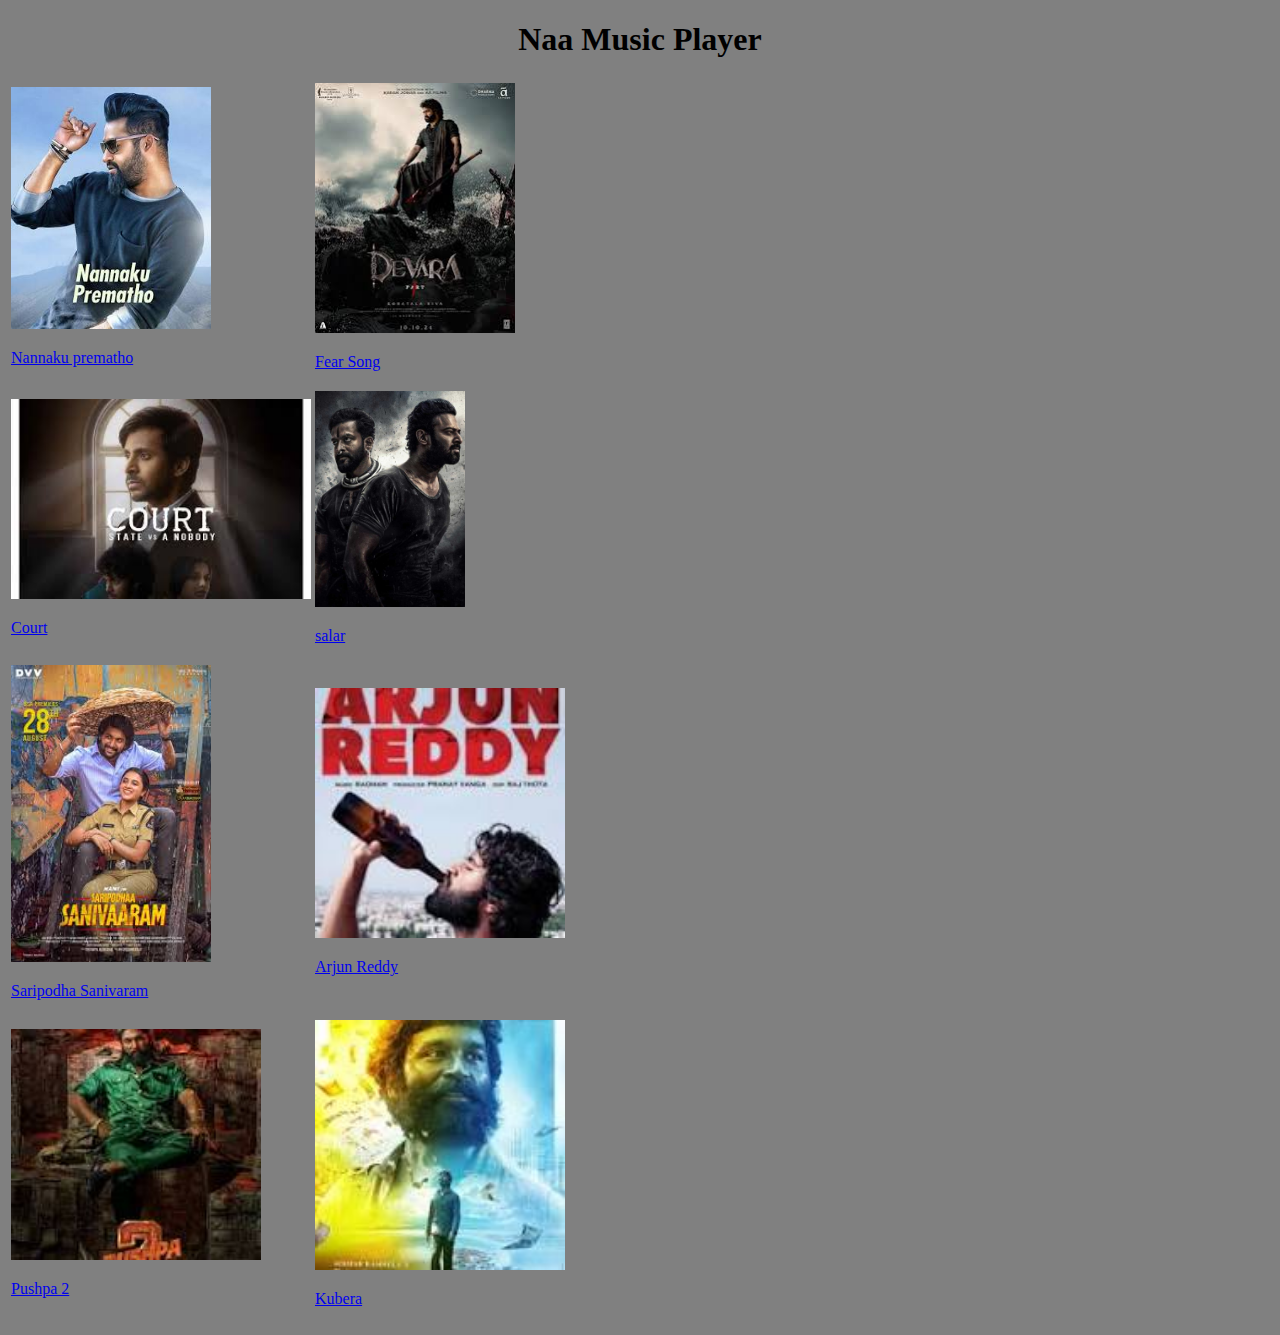
<file: index.html>
<!DOCTYPE html>
<html lang="en">
<head>
    <meta charset="UTF-8">
    <meta name="viewport" content="width=device-width, initial-scale=1.0">
    <title>Document</title>
</head>
<body style="background-color: grey;">
    <center><h1>Naa Music Player</h1></center>
    <table>
        <tr>
            
            <td>
                <a href="index 1.html" target="_blank">
                <img src="Nannaku.png" width="200px"><p>Nannaku prematho</p></a></td>
       
       <td>
        <a href="index 1.html" target="_blank">
                <img src="devara.png" width="200px"><p>Fear Song</p></a>
       </td>
       </tr>
       <tr>
       <td>
        <a href="index 1.html" target="_blank">
                <img src="court.jpg" width="300px"><p>Court</p></a>
       </td>
       <td>
        <a href="index 1.html" target="_blank">
                <img src="salar.png" width="150px"><p>salar</p></a>
       </td>
            </tr>
            <tr>
                <td>
                    <a href="index 1.html" target="_blank">
                <img src="saripodhq.jpg" width="200px"><p>Saripodha Sanivaram</p></a>
            </td>
                <td>
                    <a href="index 1.html" target="_blank">
                <img src="ar.jpg " width="250px"><p>Arjun Reddy</p></a>
            </td></tr>
            <tr>
                <td>
                    <a href="index 1.html" target="_blank">
                <img src="pushpa 2.jpg" width="250px"><p>Pushpa 2</p></a>
            </td>
                <td>
                    <a href="index 1.html" target="_blank">
                <img src="kubera.png" width="250px"><p>Kubera </p></a>
            </td>
            </tr>
    </table>
</body>
</html>
</file>
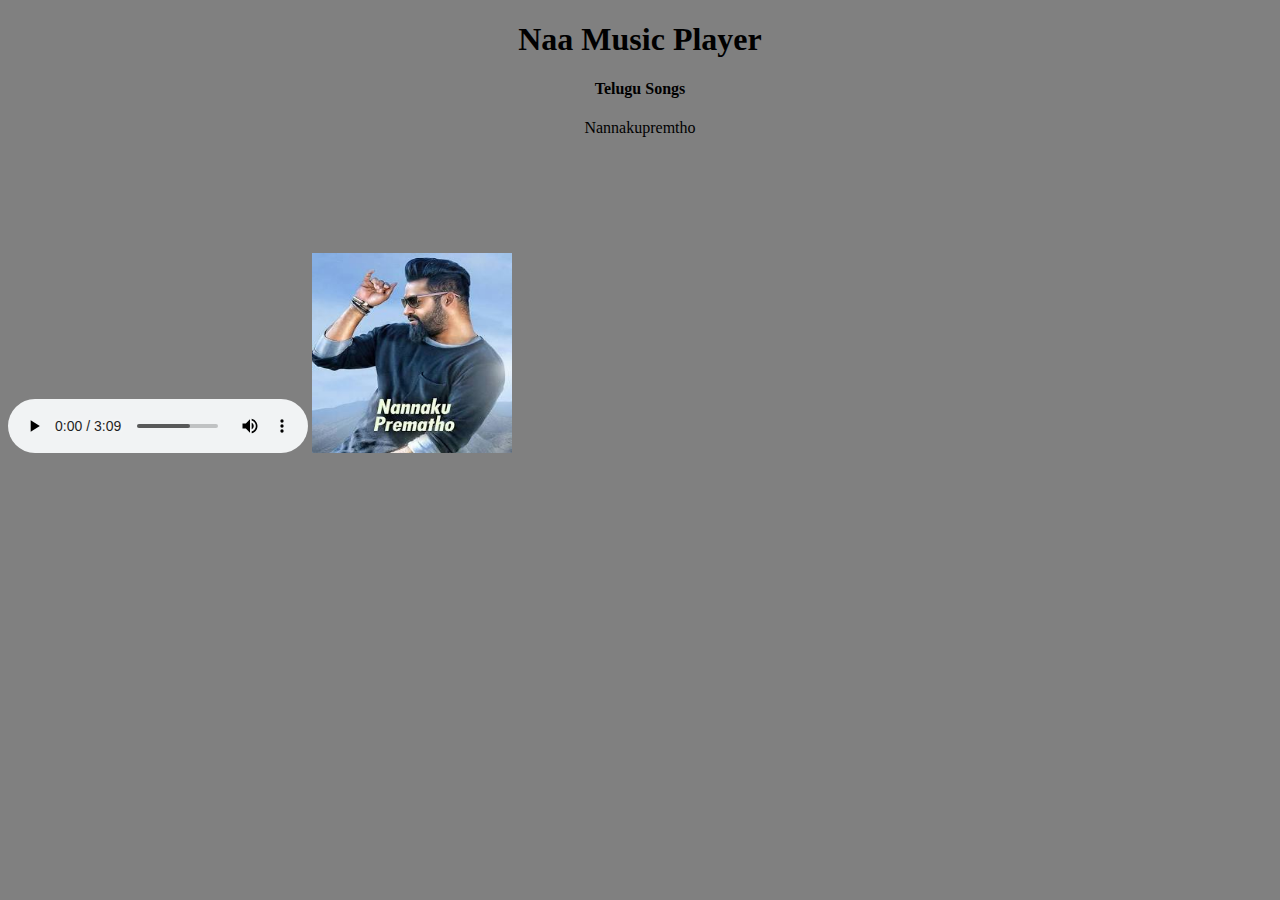
<file: index 1.html>
<!DOCTYPE html>
<html lang="en">
<head>
    <meta charset="UTF-8">
    <meta name="viewport" content="width=device-width, initial-scale=1.0">
    <title>Naa Songs</title>
</head>
<body style="background-color:grey;">
    <center><h1>Naa Music Player</h1></center>
    <center><h4>Telugu Songs</h4></center>
    <center><p>Nannakupremtho</p></center>
    <audio controls>
        <source src="Nannakuprem.mp3" ></audio>
        <img src="Nannaku.png" width="200px" height="200px">
        <iframe width="400" height="300" src="https://www.youtube.com/embed/7VY191_NiHA?si=GViHmZUWKwzfkgQ_" title="YouTube video player" frameborder="0" allow="accelerometer; autoplay; clipboard-write; encrypted-media; gyroscope; picture-in-picture; web-share" referrerpolicy="strict-origin-when-cross-origin" allowfullscreen></iframe>
        
        
        
       
        
        
        






    
     
</body>
</html>
</file>
